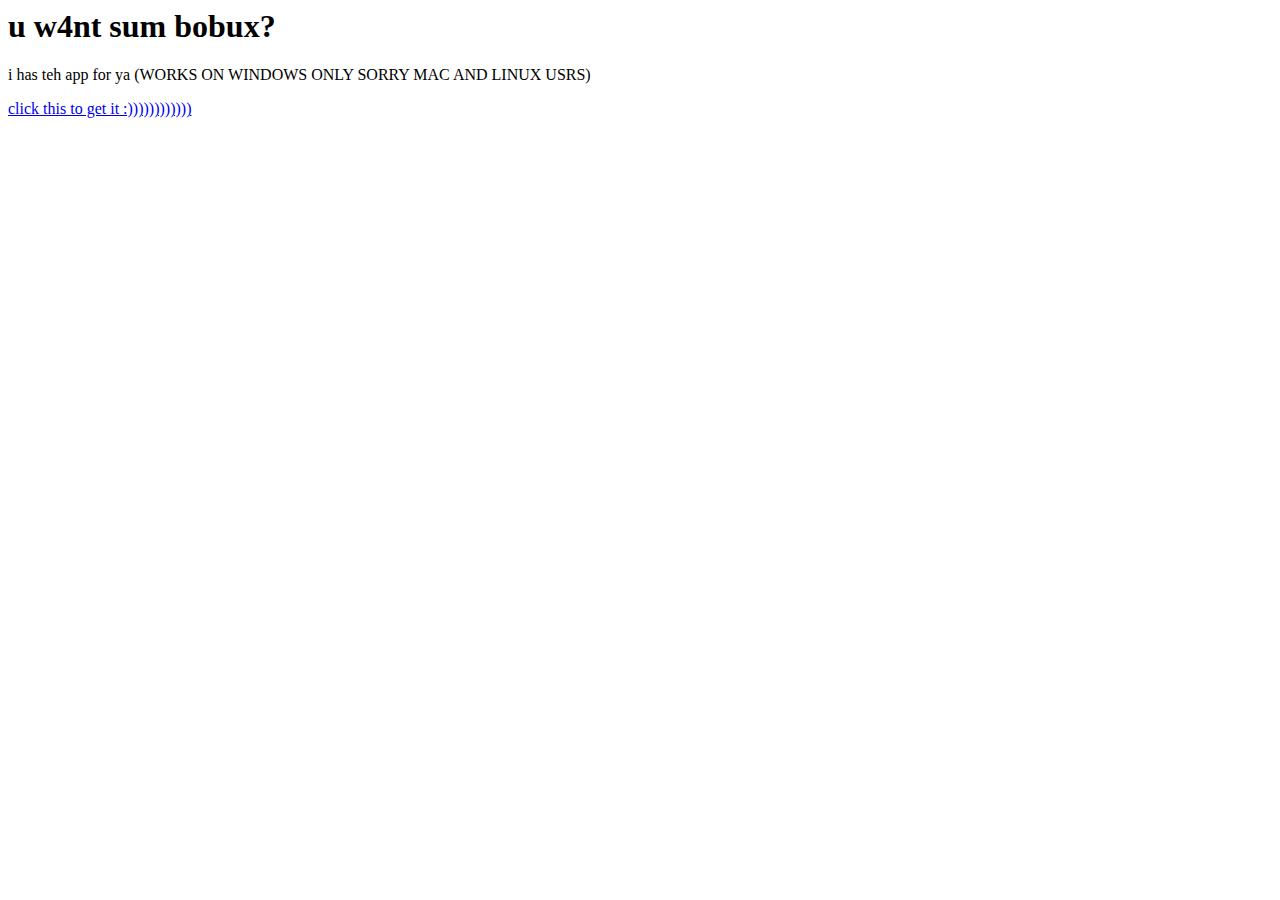
<file: bobux.html>
<html>
  <head><title>bobux bruh</title></head>
  <body>
    <h1>u w4nt sum bobux?</h1>
    <p>i has teh app for ya (WORKS ON WINDOWS ONLY SORRY MAC AND LINUX USRS)</p>
    <a href="downloads/bobux.exe" download>click this to get it :))))))))))))</a>
  </body>
</html>
</file>
